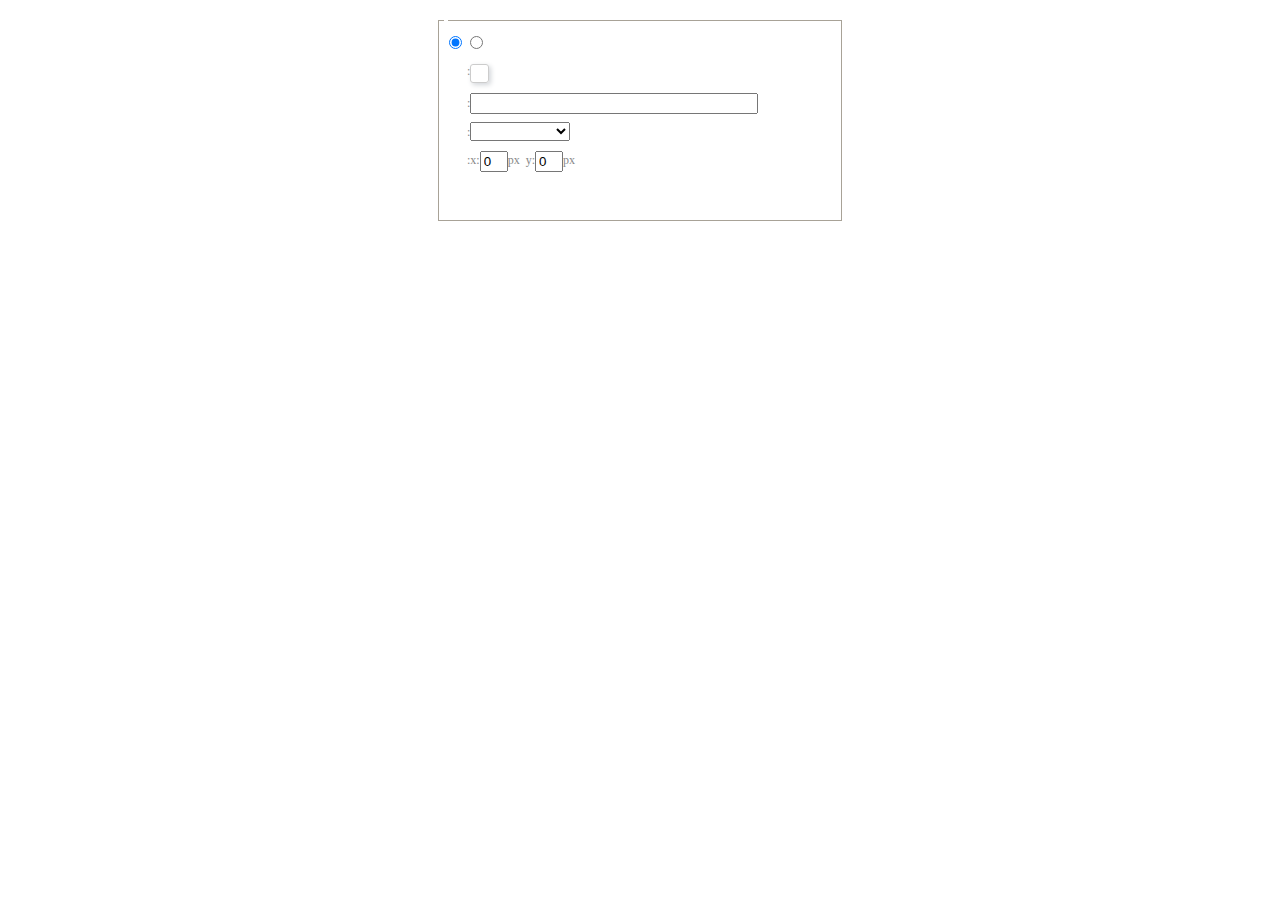
<file: src/main/resources/static/plugins/ueditor/dialogs/background/background.html>
<!DOCTYPE HTML>
<html>
<head>
    <meta http-equiv="Content-Type" content="text/html;charset=utf-8"/>
    <script type="text/javascript" src="../internal.js"></script>
    <link rel="stylesheet" type="text/css" href="background.css">
</head>
<body>
    <div id="bg_container" class="wrapper">
        <div id="tabHeads" class="tabhead">
            <span class="focus" data-content-id="normal"><var id="lang_background_normal"></var></span>
            <span class="" data-content-id="imgManager"><var id="lang_background_local"></var></span>
        </div>
        <div id="tabBodys" class="tabbody">
            <div id="normal" class="panel focus">
                <fieldset class="bgarea">
                    <legend><var id="lang_background_set"></var></legend>
                    <div class="content">
                        <div>
                            <label><input id="nocolorRadio" class="iptradio" type="radio" name="t" value="none" checked="checked"><var id="lang_background_none"></var></label>
                            <label><input id="coloredRadio" class="iptradio" type="radio" name="t" value="color"><var id="lang_background_colored"></var></label>
                        </div>
                        <div class="wrapcolor pl">
                            <div class="color">
                                <var id="lang_background_color"></var>:
                            </div>
                            <div id="colorPicker"></div>
                            <div class="clear"></div>
                        </div>
                        <div class="wrapcolor pl">
                            <label><var id="lang_background_netimg"></var>:</label><input class="txt" type="text" id="url">
                        </div>
                        <div id="alignment" class="alignment">
                            <var id="lang_background_align"></var>:<select id="repeatType">
                                <option value="center"></option>
                                <option value="repeat-x"></option>
                                <option value="repeat-y"></option>
                                <option value="repeat"></option>
                                <option value="self"></option>
                            </select>
                        </div>
                        <div id="custom" >
                            <var id="lang_background_position"></var>:x:<input type="text" size="1" id="x" maxlength="4" value="0">px&nbsp;&nbsp;y:<input type="text" size="1" id="y" maxlength="4" value="0">px
                        </div>
                    </div>
                </fieldset>

            </div>
            <div id="imgManager" class="panel">
                <div id="imageList" style=""></div>
            </div>
        </div>
    </div>
    <script type="text/javascript" src="background.js"></script>
</body>
</html>
</file>
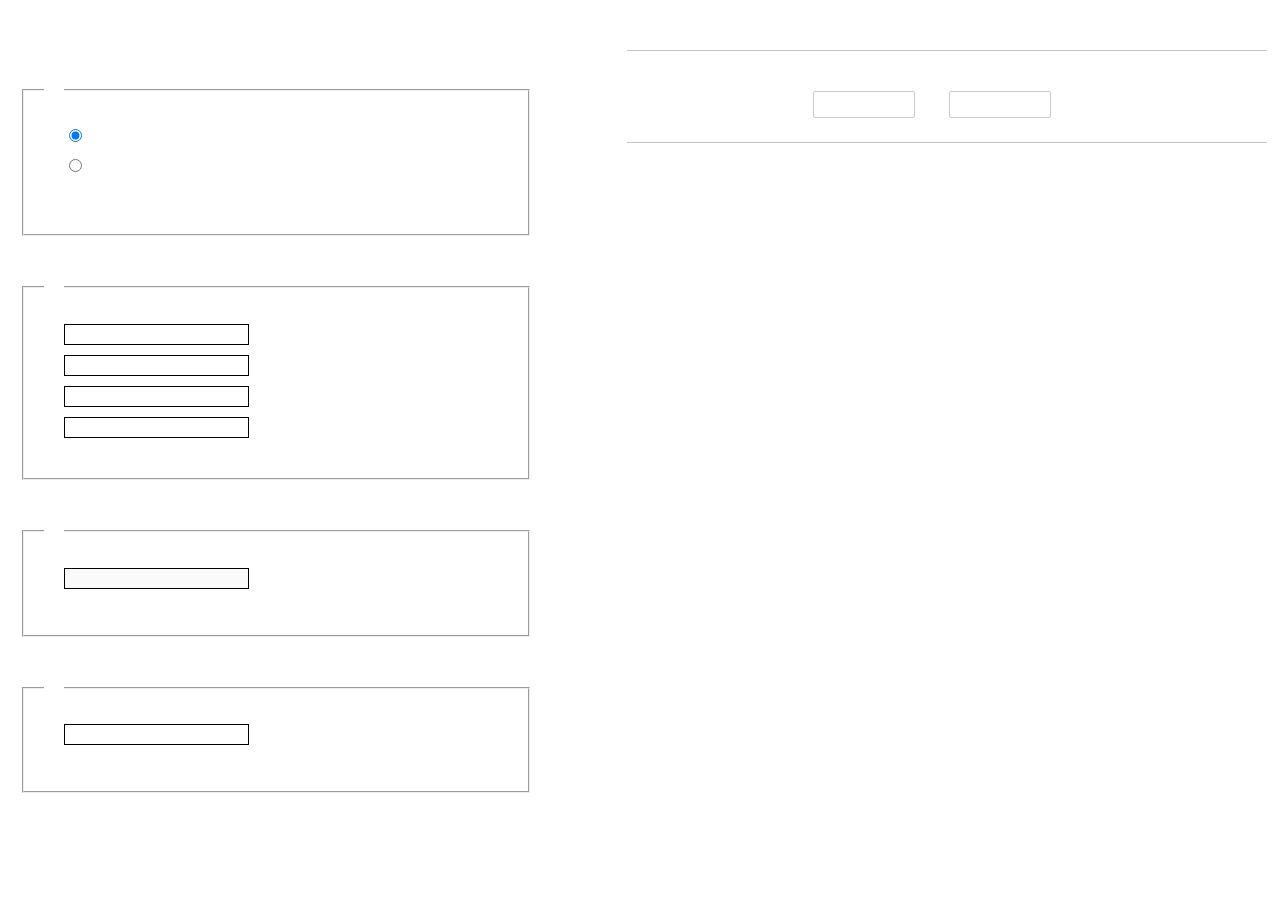
<file: src/main/resources/static/plugins/ueditor/dialogs/charts/charts.html>
<!DOCTYPE html>
<html>
    <head>
        <title>chart</title>
        <meta chartset="utf-8">
        <link rel="stylesheet" type="text/css" href="charts.css">
        <script type="text/javascript" src="../internal.js"></script>
    </head>
    <body>
        <div class="main">
            <div class="table-view">
                <h3><var id="lang_data_source"></var></h3>
                <div id="tableContainer" class="table-container"></div>
                <h3><var id="lang_chart_format"></var></h3>
                <form name="data-form">
                    <div class="charts-format">
                        <fieldset>
                            <legend><var id="lang_data_align"></var></legend>
                            <div class="format-item-container">
                                <label>
                                    <input type="radio" class="format-ctrl not-pie-item" name="charts-format" value="1" checked="checked">
                                    <var id="lang_chart_align_same"></var>
                                </label>
                                <label>
                                    <input type="radio" class="format-ctrl not-pie-item" name="charts-format" value="-1">
                                    <var id="lang_chart_align_reverse"></var>
                                </label>
                                <br>
                            </div>
                        </fieldset>
                        <fieldset>
                            <legend><var id="lang_chart_title"></var></legend>
                            <div class="format-item-container">
                                <label>
                                    <var id="lang_chart_main_title"></var><input type="text" name="title" class="data-item">
                                </label>
                                <label>
                                    <var id="lang_chart_sub_title"></var><input type="text" name="sub-title" class="data-item not-pie-item">
                                </label>
                                <label>
                                    <var id="lang_chart_x_title"></var><input type="text" name="x-title" class="data-item not-pie-item">
                                </label>
                                <label>
                                    <var id="lang_chart_y_title"></var><input type="text" name="y-title" class="data-item not-pie-item">
                                </label>
                            </div>
                        </fieldset>
                        <fieldset>
                            <legend><var id="lang_chart_tip"></var></legend>
                            <div class="format-item-container">
                                <label>
                                    <var id="lang_cahrt_tip_prefix"></var>
                                    <input type="text" id="tipInput" name="tip" class="data-item" disabled="disabled">
                                </label>
                                <p><var id="lang_cahrt_tip_description"></var></p>
                            </div>
                        </fieldset>
                        <fieldset>
                            <legend><var id="lang_chart_data_unit"></var></legend>
                            <div class="format-item-container">
                                <label><var id="lang_chart_data_unit_title"></var><input type="text" name="unit" class="data-item"></label>
                                <p><var id="lang_chart_data_unit_description"></var></p>
                            </div>
                        </fieldset>
                    </div>
                </form>
            </div>
            <div class="charts-view">
                <div id="chartsContainer" class="charts-container"></div>
                <div id="chartsType" class="charts-type">
                    <h3><var id="lang_chart_type"></var></h3>
                    <div class="scroll-view">
                        <div class="scroll-container">
                            <div id="scrollBed" class="scroll-bed"></div>
                        </div>
                        <div id="buttonContainer" class="button-container">
                            <a href="#" data-title="prev"><var id="lang_prev_btn"></var></a>
                            <a href="#" data-title="next"><var id="lang_next_btn"></var></a>
                        </div>
                    </div>
                </div>
            </div>
        </div>
        <script src="../../third-party/jquery-1.10.2.min.js"></script>
        <script src="../../third-party/highcharts/highcharts.js"></script>
        <script src="chart.config.js"></script>
        <script src="charts.js"></script>
    </body>
</html>
</file>
<file: src/main/resources/static/plugins/ueditor/dialogs/background/background.css>
.wrapper{ width: 424px;margin: 10px auto; zoom:1;position: relative}
.tabbody{height:225px;}
.tabbody .panel { position: absolute;width:100%; height:100%;background: #fff; display: none;}
.tabbody .focus { display: block;}

body{font-size: 12px;color: #888;overflow: hidden;}
input,label{vertical-align:middle}
.clear{clear: both;}
.pl{padding-left: 18px;padding-left: 23px\9;}

#imageList {width: 420px;height: 215px;margin-top: 10px;overflow: hidden;overflow-y: auto;}
#imageList div {float: left;width: 100px;height: 95px;margin: 5px 10px;}
#imageList img {cursor: pointer;border: 2px solid white;}

.bgarea{margin: 10px;padding: 5px;height: 84%;border: 1px solid #A8A297;}
.content div{margin: 10px 0 10px 5px;}
.content .iptradio{margin: 0px 5px 5px 0px;}
.txt{width:280px;}

.wrapcolor{height: 19px;}
div.color{float: left;margin: 0;}
#colorPicker{width: 17px;height: 17px;border: 1px solid #CCC;display: inline-block;border-radius: 3px;box-shadow: 2px 2px 5px #D3D6DA;margin: 0;float: left;}
div.alignment,#custom{margin-left: 23px;margin-left: 28px\9;}
#custom input{height: 15px;min-height: 15px;width:20px;}
#repeatType{width:100px;}


/* 图片管理样式 */
#imgManager {
    width: 100%;
    height: 225px;
}
#imgManager #imageList{
    width: 100%;
    overflow-x: hidden;
    overflow-y: auto;
}
#imgManager ul {
    display: block;
    list-style: none;
    margin: 0;
    padding: 0;
}
#imgManager li {
    float: left;
    display: block;
    list-style: none;
    padding: 0;
    width: 113px;
    height: 113px;
    margin: 9px 0 0 19px;
    background-color: #eee;
    overflow: hidden;
    cursor: pointer;
    position: relative;
}
#imgManager li.clearFloat {
    float: none;
    clear: both;
    display: block;
    width:0;
    height:0;
    margin: 0;
    padding: 0;
}
#imgManager li img {
    cursor: pointer;
}
#imgManager li .icon {
    cursor: pointer;
    width: 113px;
    height: 113px;
    position: absolute;
    top: 0;
    left: 0;
    z-index: 2;
    border: 0;
    background-repeat: no-repeat;
}
#imgManager li .icon:hover {
    width: 107px;
    height: 107px;
    border: 3px solid #1094fa;
}
#imgManager li.selected .icon {
    background-image: url(images/success.png);
    background-position: 75px 75px;
}
#imgManager li.selected .icon:hover {
    width: 107px;
    height: 107px;
    border: 3px solid #1094fa;
    background-position: 72px 72px;
}
</file>
<file: src/main/resources/static/plugins/ueditor/dialogs/charts/charts.css>
html, body {
    width: 100%;
    height: 100%;
    margin: 0;
    padding: 0;
    overflow-x: hidden;
}

.main {
    width: 100%;
    overflow: hidden;
}

.table-view {
    height: 100%;
    float: left;
    margin: 20px;
    width: 40%;
}

.table-view .table-container {
    width: 100%;
    margin-bottom: 50px;
    overflow: scroll;
}

.table-view th {
    padding: 5px 10px;
    background-color: #F7F7F7;
}

.table-view td {
    width: 50px;
    text-align: center;
    padding:0;
}

.table-container input {
    width: 40px;
    padding: 5px;
    border: none;
    outline: none;
}

.table-view caption {
    font-size: 18px;
    text-align: left;
}

.charts-view {
    /*margin-left: 49%!important;*/
    width: 50%;
    margin-left: 49%;
    height: 400px;
}

.charts-container {
    border-left: 1px solid #c3c3c3;
}

.charts-format fieldset {
    padding-left: 20px;
    margin-bottom: 50px;
}

.charts-format legend {
    padding-left: 10px;
    padding-right: 10px;
}

.format-item-container {
    padding: 20px;
}

.format-item-container label {
    display: block;
    margin: 10px 0;
}

.charts-format .data-item {
    border: 1px solid black;
    outline: none;
    padding: 2px 3px;
}

/* 图表类型 */

.charts-type {
    margin-top: 50px;
    height: 300px;
}

.scroll-view {
    border: 1px solid #c3c3c3;
    border-left: none;
    border-right: none;
    overflow: hidden;
}

.scroll-container {
    margin: 20px;
    width: 100%;
    overflow: hidden;
}

.scroll-bed {
    width: 10000px;
    _margin-top: 20px;
    -webkit-transition: margin-left .5s ease;
    -moz-transition: margin-left .5s ease;
    transition: margin-left .5s ease;
}

.view-box {
    display: inline-block;
    *display: inline;
    *zoom: 1;
    margin-right: 20px;
    border: 2px solid white;
    line-height: 0;
    overflow: hidden;
    cursor: pointer;
}

.view-box img {
    border: 1px solid #cecece;
}

.view-box.selected {
    border-color: #7274A7;
}

.button-container {
    margin-bottom: 20px;
    text-align: center;
}

.button-container a {
    display: inline-block;
    width: 100px;
    height: 25px;
    line-height: 25px;
    border: 1px solid #c2ccd1;
    margin-right: 30px;
    text-decoration: none;
    color: black;
    -webkit-border-radius: 2px;
    -moz-border-radius: 2px;
    border-radius: 2px;
}

.button-container a:HOVER {
    background: #fcfcfc;
}

.button-container a:ACTIVE {
    border-top-color: #c2ccd1;
    box-shadow:inset 0 5px 4px -4px rgba(49, 49, 64, 0.1);
}

.edui-charts-not-data {
    height: 100px;
    line-height: 100px;
    text-align: center;
}
</file>
